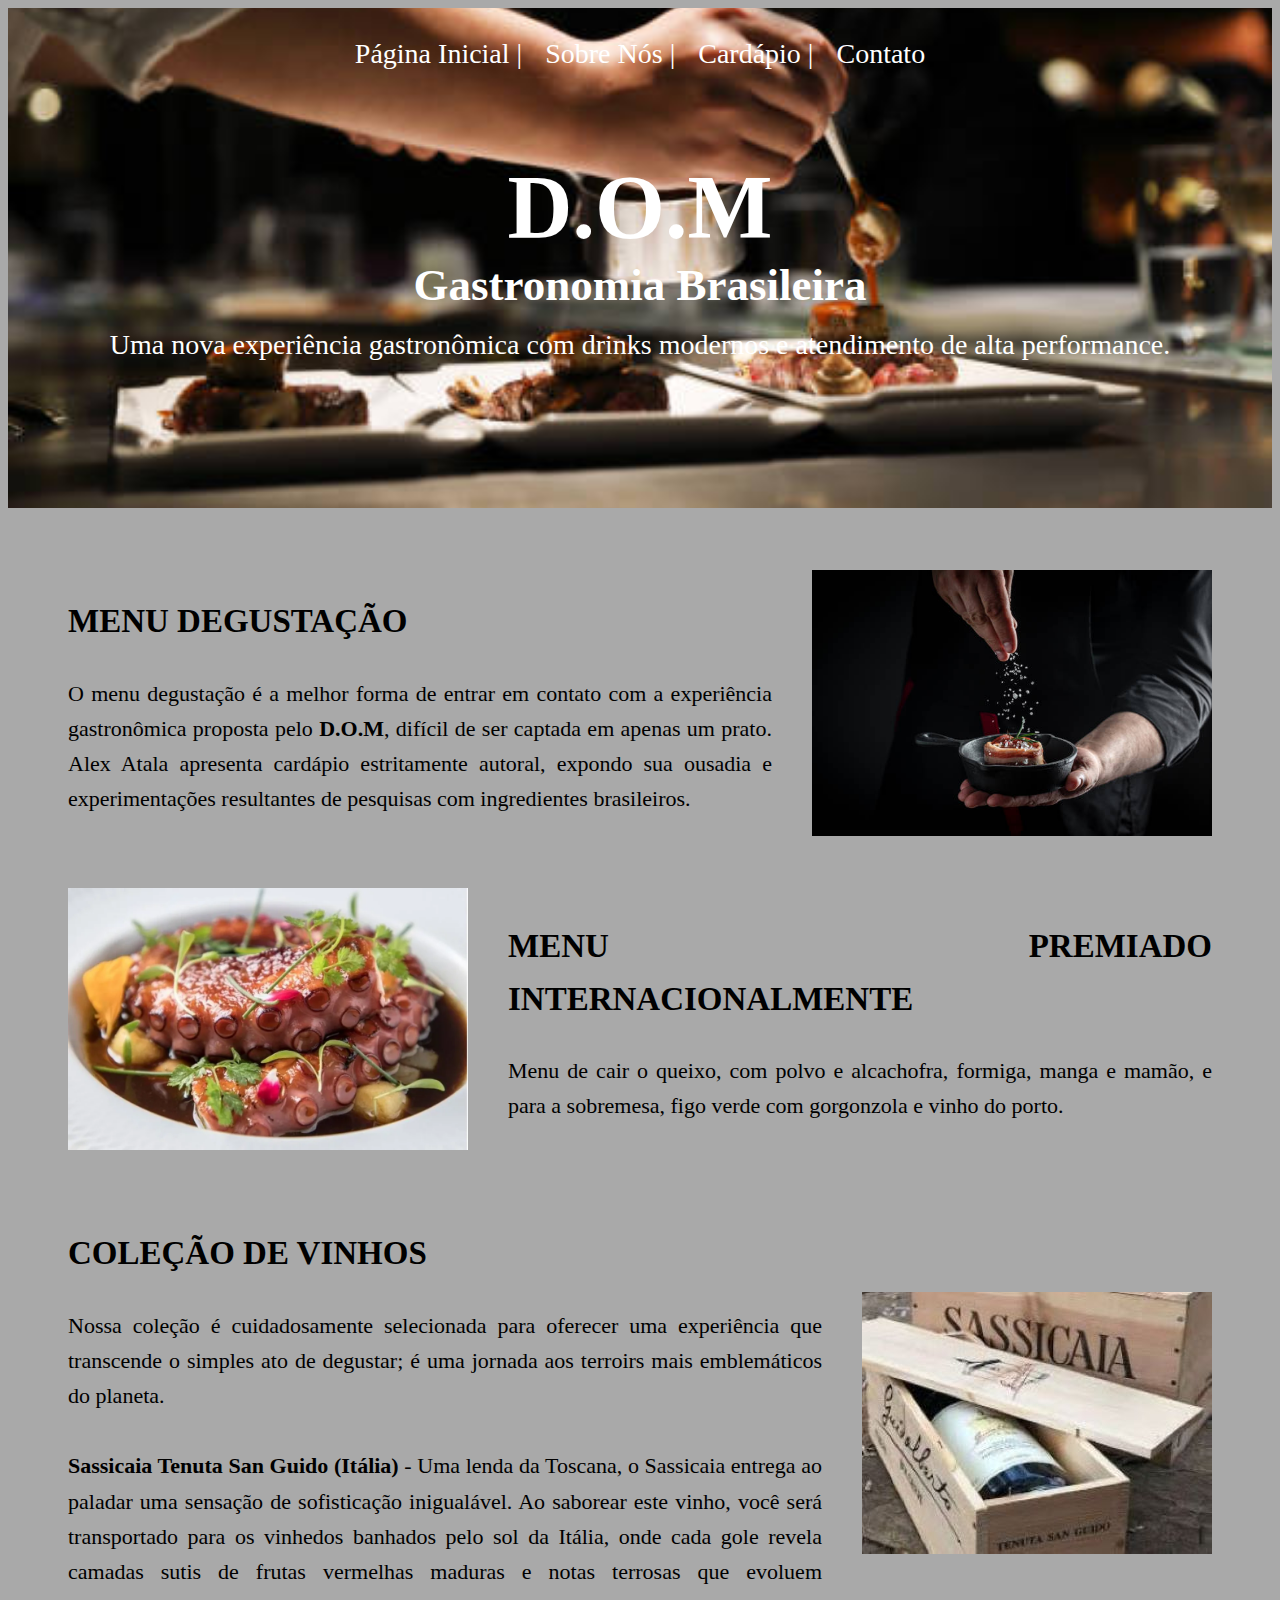
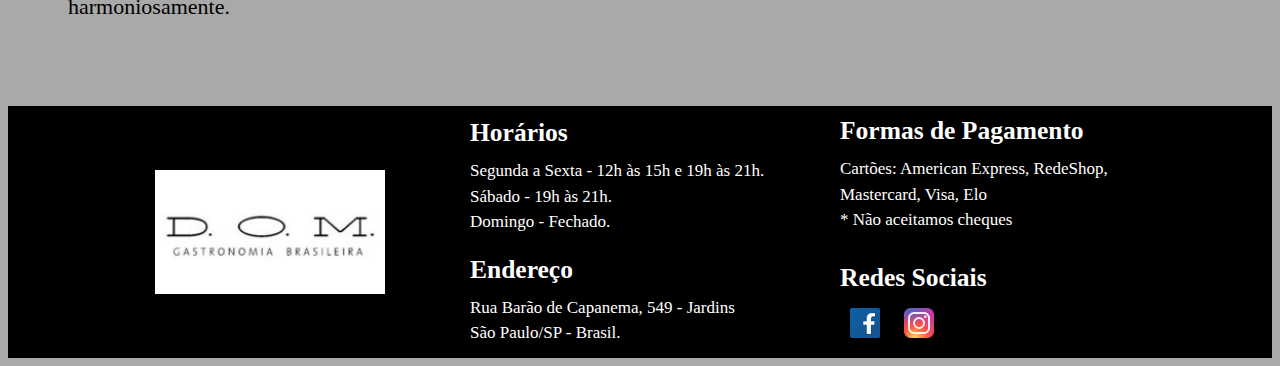
<file: index.html>
<!DOCTYPE html>
<html lang="en">
<head>
    <meta charset="UTF-8">
    <meta name="viewport" content="width=device-width, initial-scale=1.0">
    <link rel="stylesheet" href="./styles/styles.css">
    <title>Restaurante D.O.M</title>
</head>
<body>
    <header>
        <img src="./img/Imagem-Pagina-Inicial.jpg" alt="imagem inicial" title="imagem da página inicial contendo um dos pratos do chefe">
        <div class="texto">            
            <h1><strong>D.O.M</strong></h1>
            <h2>Gastronomia Brasileira</h2>
            <br>
            <p>Uma nova experiência gastronômica com drinks modernos e atendimento de alta performance.</p>
        </div>
        <nav class="menu">
            <a href="index.html">Página Inicial |</a>
            <a href="sobreNos.html">Sobre Nós |</a>
            <a href="cardapio.html">Cardápio |</a>
            <a href="contato.html">Contato</a>
        </nav>
    </header>
    <section class="menu-section">
        <div class="content-item">   
            <div class="text-content">
                <h2>MENU DEGUSTAÇÃO</h2>
                <p class="texto-pagina-inicial">
                    O menu degustação é a melhor forma de entrar em contato com a experiência gastronômica proposta pelo <strong>D.O.M</strong>,
                    difícil de ser captada em apenas um prato. Alex Atala apresenta cardápio estritamente autoral, expondo
                    sua ousadia e experimentações resultantes de pesquisas com ingredientes brasileiros.
                </p>
            </div>
            <img src="./img/Imagem-Menu-Degustacao.jpg" alt="imagem de um dos pratos do menu degustação" title="Medalão de carne envolvido no bacon">
        </div>
    
        <div class="content-item">
            <img src="./img/Imagem-Menu-Principal.webp" alt="imagem de um dos pratos principais" title="Prato de polvo e alcachofra">
            <div class="text-content">
                <h2>MENU PREMIADO INTERNACIONALMENTE</h2>
                <p class="texto-pagina-inicial">
                    Menu de cair o queixo, com polvo e alcachofra, formiga, manga e mamão, e para a sobremesa, figo verde
                    com gorgonzola e vinho do porto.
                </p>
            </div>
        </div>
        <div class="content-item">   
            <div class="text-content">
                <h2>COLEÇÃO DE VINHOS</h2>
                <p class="texto-pagina-inicial">
                    Nossa coleção é cuidadosamente selecionada para oferecer uma experiência que transcende o simples ato de degustar; 
                    é uma jornada aos terroirs mais emblemáticos do planeta. <br><br>
                    <strong>Sassicaia Tenuta San Guido (Itália)</strong> - Uma lenda da Toscana, o Sassicaia entrega ao paladar uma 
                    sensação de sofisticação inigualável. Ao saborear este vinho, você será transportado para os vinhedos banhados 
                    pelo sol da Itália, onde cada gole revela camadas sutis de frutas vermelhas maduras e notas terrosas que 
                    evoluem harmoniosamente.
                </p>
            </div>
            <img src="./img/Sassicaia Tenuta San Guido (Itália).jpg" alt="imagem de uma garrafa de vinho Sassicaia" title="Vinho italiano  Sassicaia">


        </div>
    </section>
    <footer>
        <div class="footer-container">
            <div class="footer-left">
                <img src="./img/Logomarca.jpg" alt="logomarca do restaurante" title="logomarca do D.O.M">       
            </div>
            <div class="footer-center">
                <h2><strong>Horários</strong></h2>
                    <p>Segunda a Sexta - 12h às 15h e 19h às 21h.<br>
                        Sábado - 19h às 21h.<br>
                        Domingo - Fechado.</p><br>

                <h2>Endereço</h2>
                    <p> Rua Barão de Capanema, 549 - Jardins <br>
                        São Paulo/SP - Brasil.</p>
            </div>
            <div class="footer-right">
                <h2>Formas de Pagamento</h2>
                    <p>Cartões: American Express, RedeShop, Mastercard, Visa, Elo <br>
                        * Não aceitamos cheques</p><br>

                <div class="social-media">
                    <h2>Redes Sociais</h2>
                    <a href="https://facebook.com/profile.php?id=126932500715837&_rdr" target="_blank">
                        <img src="./img/icons-facebook.png" alt="Facebook">
                    </a>
                    <a href="https://instagram.com/d.o.m.restaurante" target="_blank">
                        <img src="./img/icons-instagram.png" alt="Instagram">
                    </a>
                </div>
            </div>  
        </div>      
    </footer>      
</body>
</html>
</file>
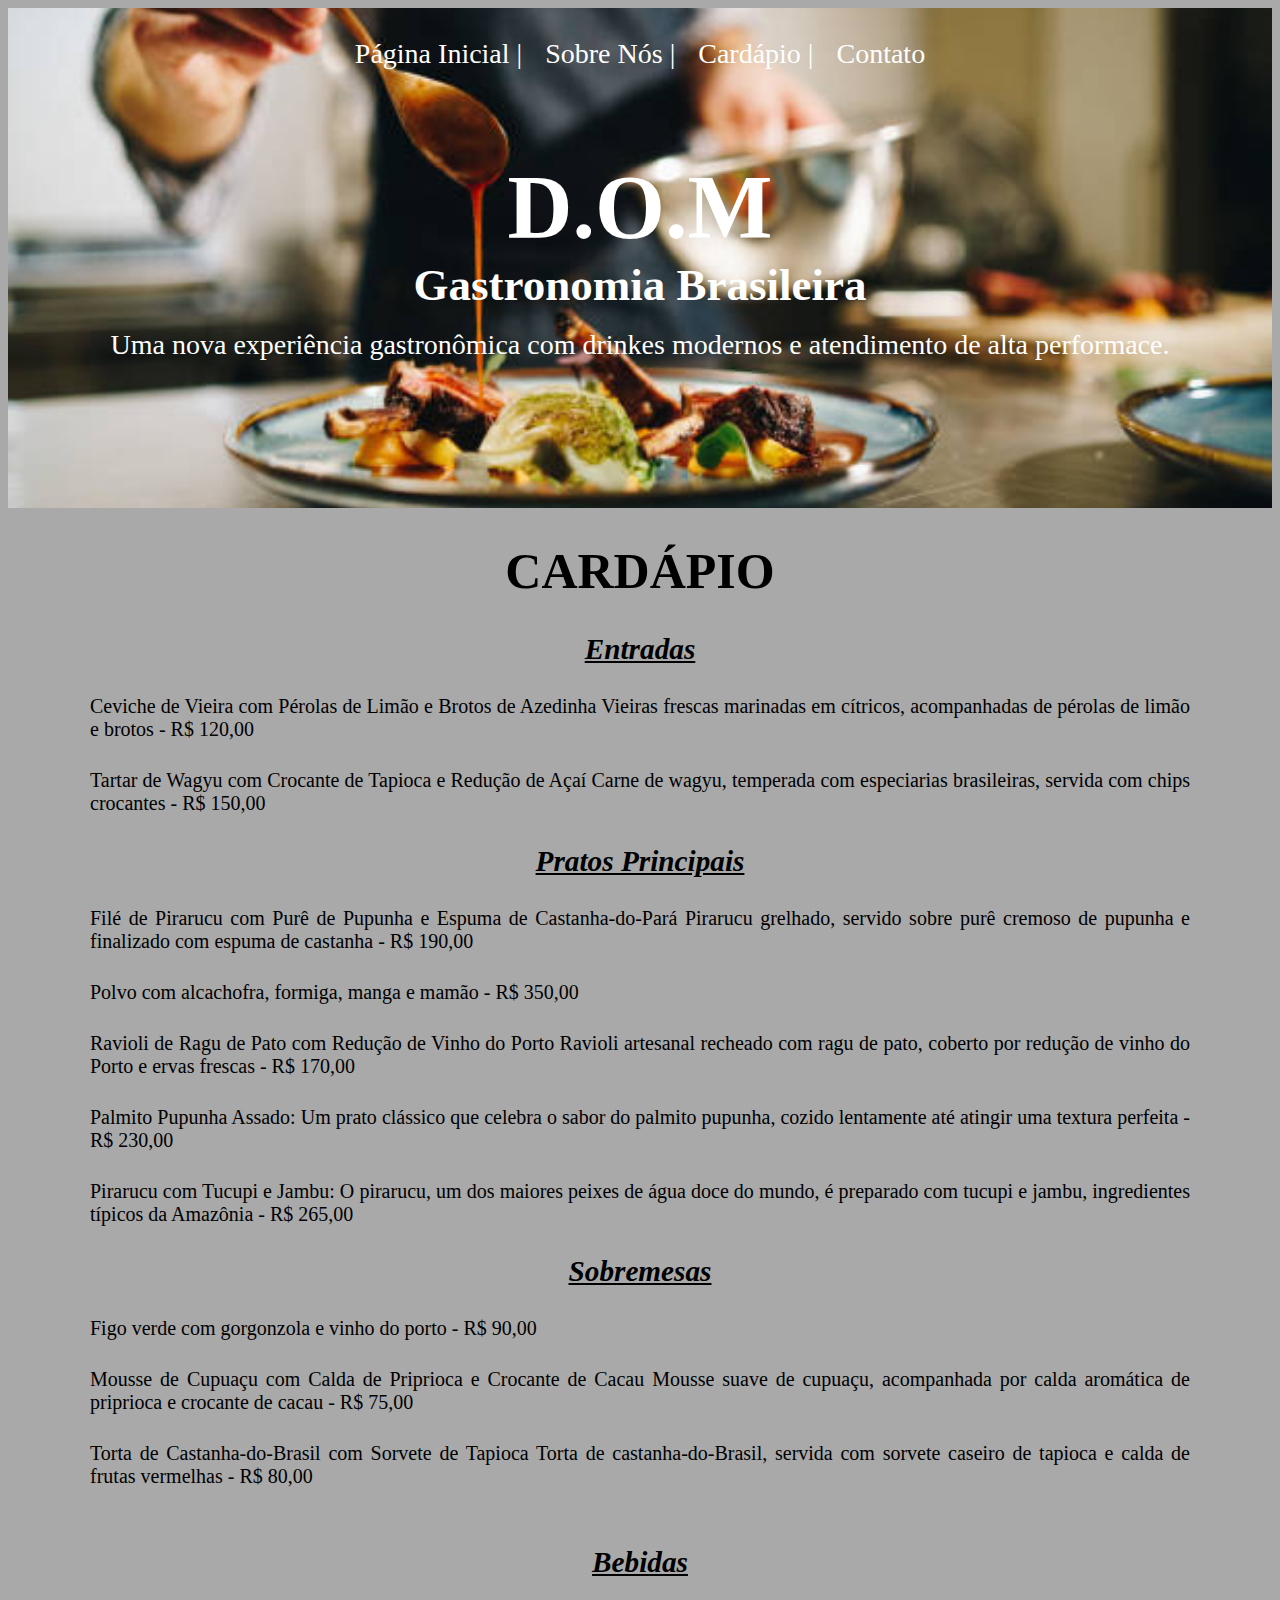
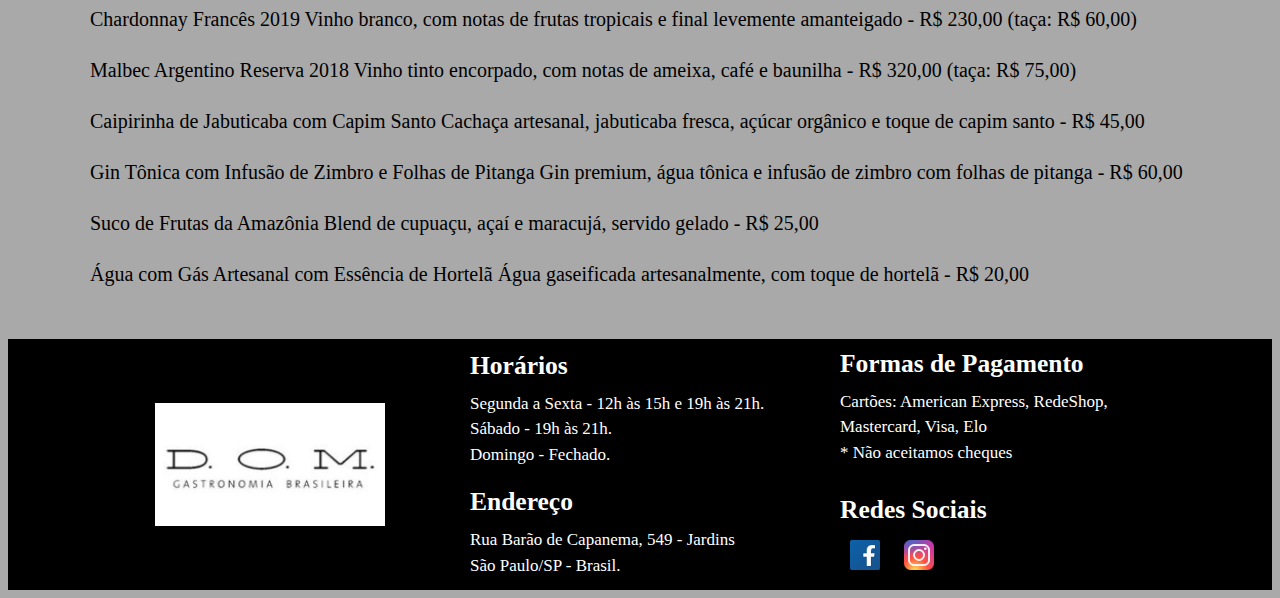
<file: cardapio.html>
<!DOCTYPE html>
<html lang="en">
<head>
    <meta charset="UTF-8">
    <meta name="viewport" content="width=device-width, initial-scale=1.0">
    <link rel="stylesheet" href="./styles/styles.css">
    <title>Document</title>
</head>
<body>
    <header>
        <img src="./img/Imagem-Pagina-Cardapio.jpg" alt="imagem inicial" title="imagem inicial página de cardápio">
        <div class="texto">            
            <h1><strong>D.O.M</strong></h1>
            <h2>Gastronomia Brasileira</h2>
            <br>
            <p>Uma nova experiência gastronômica com drinkes modernos e atendimento de alta performace.</p>
        </div>
        <nav class="menu">
            <a href="index.html">Página Inicial |</a>
            <a href="sobreNos.html">Sobre Nós |</a>
            <a href="cardapio.html">Cardápio |</a>
            <a href="contato.html">Contato</a>
        </nav>
    </header>
    <section class="texto-cardapio">
       <h1>CARDÁPIO</h1>
       <ul><li><h3><strong><em>Entradas</em></strong></h3></li></ul>
        <ol>
            <li>Ceviche de Vieira com Pérolas de Limão e Brotos de Azedinha
            Vieiras frescas marinadas em cítricos, acompanhadas de pérolas de limão e brotos - R$ 120,00</li><br>
            <li>Tartar de Wagyu com Crocante de Tapioca e Redução de Açaí
            Carne de wagyu, temperada com especiarias brasileiras, servida com chips crocantes - R$ 150,00</li>
        </ol>
        <ul><li><h3><strong><em>Pratos Principais</em></strong></h3></li></ul>
        <ol>
            <li>Filé de Pirarucu com Purê de Pupunha e Espuma de Castanha-do-Pará
                Pirarucu grelhado, servido sobre purê cremoso de pupunha e finalizado com espuma de castanha - R$ 190,00</li><br>
            <li>Polvo com alcachofra, formiga, manga e mamão - R$ 350,00</li><br>
            <li>Ravioli de Ragu de Pato com Redução de Vinho do Porto
                Ravioli artesanal recheado com ragu de pato, coberto por redução de vinho do Porto e ervas frescas - R$ 170,00</li><br>
            <li>Palmito Pupunha Assado: Um prato clássico que celebra o sabor do palmito pupunha, cozido lentamente até atingir uma textura perfeita - R$ 230,00</li><br>
            <li>Pirarucu com Tucupi e Jambu: O pirarucu, um dos maiores peixes de água doce do mundo, é preparado com tucupi e jambu, ingredientes típicos da Amazônia - R$ 265,00</li>    
        </ol>
        <ul><li><h3><strong><em>Sobremesas</em></strong></h3></li></ul>
        <ol>
            <li>Figo verde com gorgonzola e vinho do porto - R$ 90,00</li><br>
            <li>Mousse de Cupuaçu com Calda de Priprioca e Crocante de Cacau
                Mousse suave de cupuaçu, acompanhada por calda aromática de priprioca e crocante de cacau - R$ 75,00</li><br>
            <li>Torta de Castanha-do-Brasil com Sorvete de Tapioca
                Torta de castanha-do-Brasil, servida com sorvete caseiro de tapioca e calda de frutas vermelhas - R$ 80,00</li><br>    
        </ol>
        <ul><li><h3><strong><em>Bebidas</em></strong></h3></li></ul>
        <ol>
            <li>Chardonnay Francês 2019
                Vinho branco, com notas de frutas tropicais e final levemente amanteigado - R$ 230,00 (taça: R$ 60,00)</li><br>
            <li>Malbec Argentino Reserva 2018
                Vinho tinto encorpado, com notas de ameixa, café e baunilha - R$ 320,00 (taça: R$ 75,00)</li><br>
            <li>Caipirinha de Jabuticaba com Capim Santo
                Cachaça artesanal, jabuticaba fresca, açúcar orgânico e toque de capim santo - R$ 45,00</li><br>
            <li>Gin Tônica com Infusão de Zimbro e Folhas de Pitanga
                Gin premium, água tônica e infusão de zimbro com folhas de pitanga - R$ 60,00</li><br>
            <li>Suco de Frutas da Amazônia
                Blend de cupuaçu, açaí e maracujá, servido gelado - R$ 25,00</li><br>
            <li>Água com Gás Artesanal com Essência de Hortelã
                Água gaseificada artesanalmente, com toque de hortelã - R$ 20,00</li><br>        
        </ol>
    </section>

    <footer>
        <div class="footer-container">
            <div class="footer-left">
                <img src="./img/Logomarca.jpg" alt="logomarca do restaurante" title="logomarca do D.O.M">
               
            </div>
            <div class="footer-center">
                <h2><strong>Horários</strong></h2>
                    <p>Segunda a Sexta - 12h às 15h e 19h às 21h.<br>
                        Sábado - 19h às 21h.<br>
                        Domingo - Fechado.</p><br>

                <h2>Endereço</h2>
                    <p> Rua Barão de Capanema, 549 - Jardins <br>
                        São Paulo/SP - Brasil.</p>
            </div>
            <div class="footer-right">
                <h2>Formas de Pagamento</h2>
                    <p>Cartões: American Express, RedeShop, Mastercard, Visa, Elo <br>
                        * Não aceitamos cheques</p><br>

                <div class="social-media">
                    <h2>Redes Sociais</h2>
                    <a href="https://facebook.com/profile.php?id=126932500715837&_rdr" target="_blank">
                        <img src="./img/icons-facebook.png" alt="Facebook">
                    </a>
                    <a href="https://instagram.com/d.o.m.restaurante" target="_blank">
                        <img src="./img/icons-instagram.png" alt="Instagram">
                    </a>
                </div>
            </div>  
        </div>      
    </footer> 
</body>
</html>
</file>
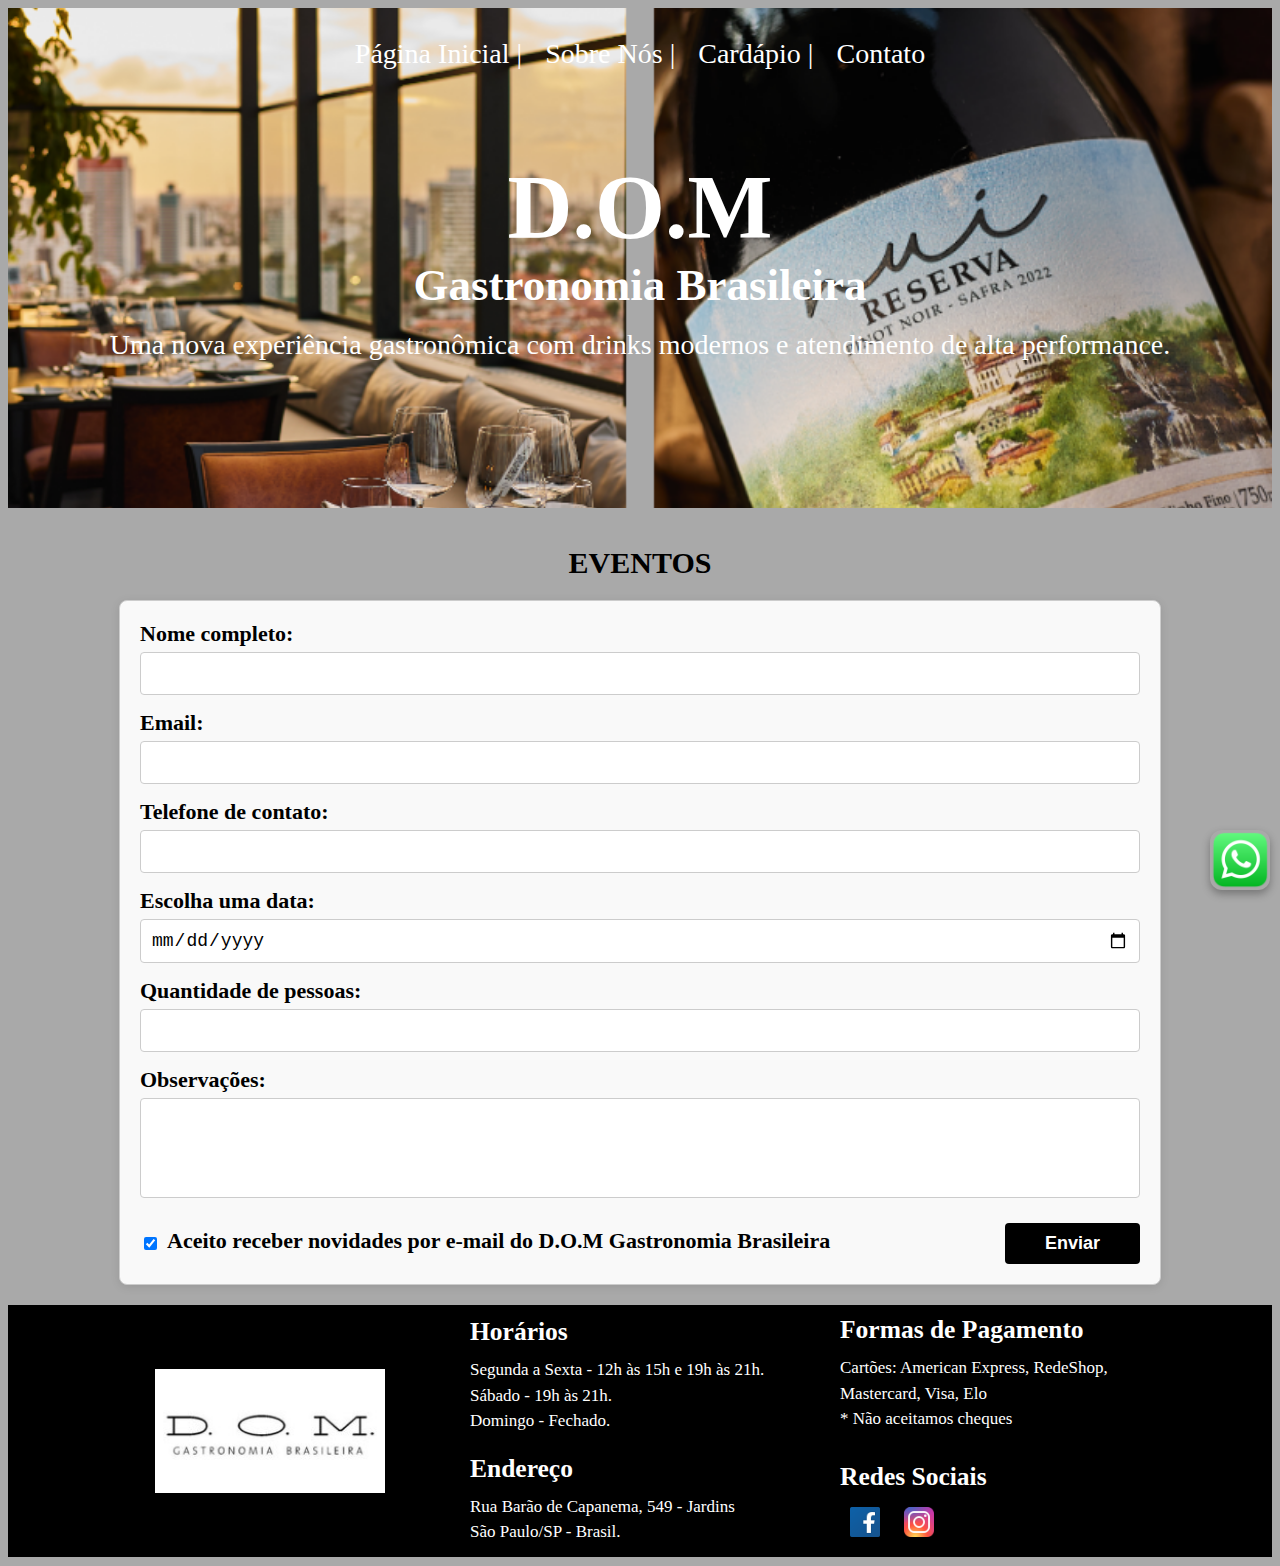
<file: contato.html>
<!DOCTYPE html>
<html lang="en">
<head>
    <meta charset="UTF-8">
    <meta name="viewport" content="width=device-width, initial-scale=1.0">
    <link rel="stylesheet" href="./styles/styles.css">
    <title>Contato - Restaurante D.O.M</title>
</head>
<body>
    <header>
        <img src="./img/Imagem-Pagina-Contato.jpg" alt="imagem inicial" title="imagem inicial página de contato">
        <div class="texto">            
            <h1><strong>D.O.M</strong></h1>
            <h2>Gastronomia Brasileira</h2>
            <br>
            <p>Uma nova experiência gastronômica com drinks modernos e atendimento de alta performance.</p>
        </div>
        <nav class="menu">
            <a href="index.html">Página Inicial |</a>
            <a href="sobreNos.html">Sobre Nós |</a>
            <a href="cardapio.html">Cardápio |</a>
            <a href="contato.html">Contato</a>
        </nav>
    </header>
    <br> 
    <h1 class="form-h1">EVENTOS</h1>
    <form action="">
        <label for="nome">Nome completo:</label>
        <input type="text" id="nome" name="nome">
        <br>
        <label for="email">Email:</label>
        <input type="text" id="email" name="email">
        <label for="telefone">Telefone de contato:</label>
        <input type="text" id="telefone" name="telefone">
        <br>
        <label for="date">Escolha uma data:</label>
        <input type="date" id="date" name="date">
        <label for="qtd-pessoas">Quantidade de pessoas:</label>
        <input type="text" id="qtd-pessoas" name="qtd-pessoas">
        <br>
        <label for="observacoes">Observações:</label>
        <input type="text" id="observacoes" name="observacoes">
        <br>
        
        <div class="checkbox-button-container">
        <input type="checkbox" id="checkbox" name="checkbox" checked>
        <label for="checkbox">Aceito receber novidades por e-mail do D.O.M Gastronomia Brasileira</label>
        <button type="submit">Enviar</button> 
        </div>
        <a href="https://wa.me/5583998022155" class="whatsapp-button" target="_blank" aria-label="Contact us on WhatsApp">
            <img src="./img/icons-whatsaap.png" alt="WhatsApp">
        </a>
    </form>    
    <footer>
        <div class="footer-container">
            <div class="footer-left">
                <img src="./img/Logomarca.jpg" alt="logomarca do restaurante" title="logomarca do D.O.M">
               
            </div>
            <div class="footer-center">
                <h2><strong>Horários</strong></h2>
                    <p>Segunda a Sexta - 12h às 15h e 19h às 21h.<br>
                        Sábado - 19h às 21h.<br>
                        Domingo - Fechado.</p><br>

                <h2>Endereço</h2>
                    <p> Rua Barão de Capanema, 549 - Jardins <br>
                        São Paulo/SP - Brasil.</p>
            </div>
            <div class="footer-right">
                <h2>Formas de Pagamento</h2>
                    <p>Cartões: American Express, RedeShop, Mastercard, Visa, Elo <br>
                        * Não aceitamos cheques</p><br>

                <div class="social-media">
                    <h2>Redes Sociais</h2>
                    <a href="https://facebook.com/profile.php?id=126932500715837&_rdr" target="_blank">
                        <img src="./img/icons-facebook.png" alt="Facebook">
                    </a>
                    <a href="https://instagram.com/d.o.m.restaurante" target="_blank">
                        <img src="./img/icons-instagram.png" alt="Instagram">
                    </a>
                </div>
            </div>  
        </div>      
    </footer>      
</body>
</html>
</file>
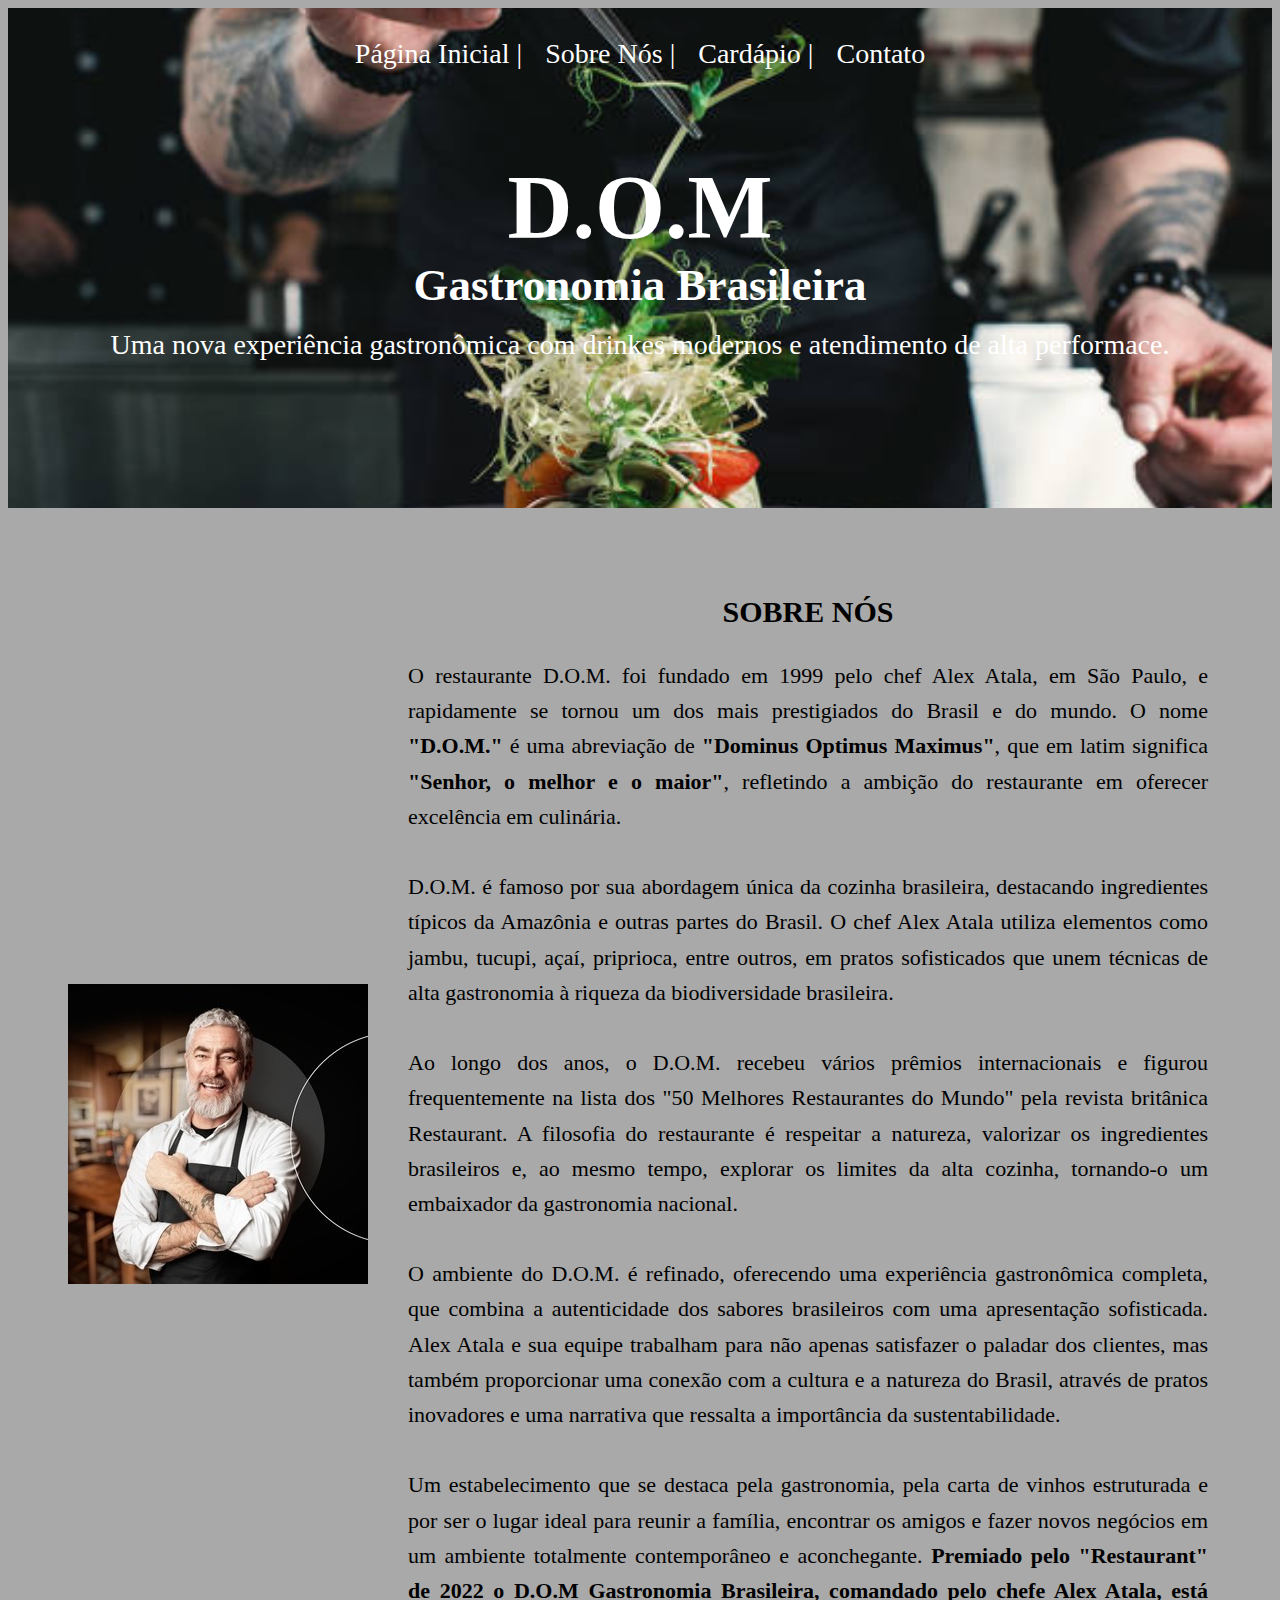
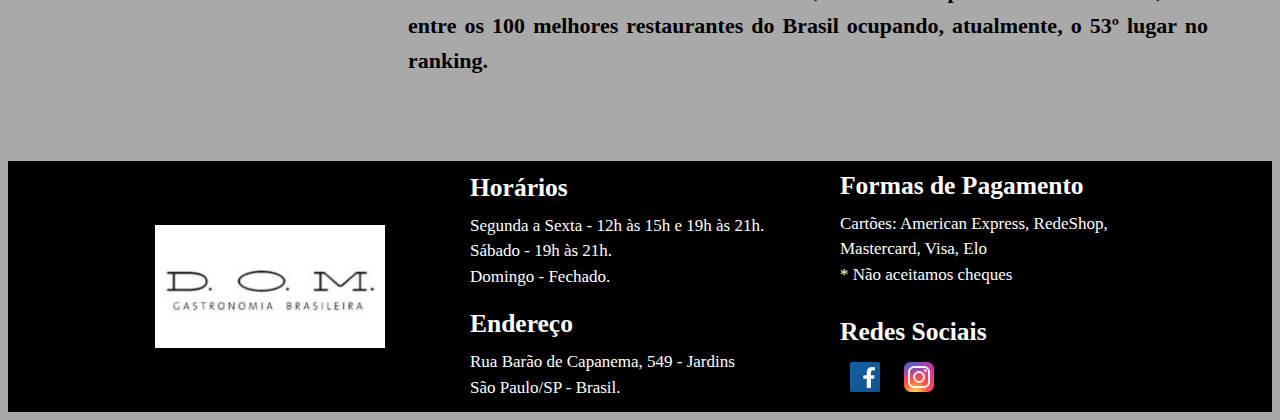
<file: sobreNos.html>
<!DOCTYPE html>
<html lang="en">
<head>
    <meta charset="UTF-8">
    <meta name="viewport" content="width=device-width, initial-scale=1.0">
    <link rel="stylesheet" href="./styles/styles.css">
    <title>Sobre Nós</title>
</head>
<body>
    <header>
        <img src="./img/Imagem-Pagina-sobreNos.jpg" alt="imagem inicial" title="imagem inicial da página sobre nós, contendo uma salada do chefe">
        <div class="texto">            
            <h1><strong>D.O.M</strong></h1>
            <h2>Gastronomia Brasileira</h2>
            <br>
            <p>Uma nova experiência gastronômica com drinkes modernos e atendimento de alta performace.</p>
        </div>
        <nav class="menu">
            <a href="index.html">Página Inicial |</a>
            <a href="sobreNos.html">Sobre Nós |</a>
            <a href="cardapio.html">Cardápio |</a>
            <a href="contato.html">Contato</a>
        </nav>
    </header>
    <section class="menu-section"> 
        <div class="content-item">
            <img src="./img/Alex-Atala.jpg" alt="imagem do chefe" title="Alex Atala - Fundador do D.O.M e Chefe de Cozinha">
            <div class="text-content">
                <h1>SOBRE NÓS</h1>
                <p class="texto-sobreNos">O restaurante D.O.M. foi fundado em 1999 pelo chef Alex Atala, em São Paulo, 
                    e rapidamente se tornou um dos mais prestigiados do Brasil e do mundo. O nome <strong>"D.O.M."</strong> é uma abreviação 
                    de <strong>"Dominus Optimus Maximus"</strong>, que em latim significa <strong>"Senhor, o melhor e o maior"</strong>, refletindo a ambição 
                    do restaurante em oferecer excelência em culinária. <br><br>

                    D.O.M. é famoso por sua abordagem única da cozinha brasileira, destacando ingredientes típicos da Amazônia 
                    e outras partes do Brasil. O chef Alex Atala utiliza elementos como jambu, tucupi, açaí, priprioca, entre 
                    outros, em pratos sofisticados que unem técnicas de alta gastronomia à riqueza da biodiversidade brasileira. <br><br>
                    
                    Ao longo dos anos, o D.O.M. recebeu vários prêmios internacionais e figurou frequentemente na lista dos
                    "50 Melhores Restaurantes do Mundo" pela revista britânica Restaurant. A filosofia do restaurante é respeitar 
                    a natureza, valorizar os ingredientes brasileiros e, ao mesmo tempo, explorar os limites da alta cozinha, 
                    tornando-o um embaixador da gastronomia nacional. <br><br>
                    
                    O ambiente do D.O.M. é refinado, oferecendo uma experiência gastronômica completa, que combina a autenticidade 
                    dos sabores brasileiros com uma apresentação sofisticada. Alex Atala e sua equipe trabalham para não apenas 
                    satisfazer o paladar dos clientes, mas também proporcionar uma conexão com a cultura e a natureza do Brasil, 
                    através de pratos inovadores e uma narrativa que ressalta a importância da sustentabilidade. <br><br>
                                
                    Um estabelecimento que se destaca pela gastronomia, pela carta de vinhos estruturada 
                    e por ser o lugar ideal para reunir a família, encontrar os amigos e fazer novos negócios 
                    em um ambiente totalmente contemporâneo e aconchegante. <strong>Premiado pelo "Restaurant" de 2022 o 
                    D.O.M Gastronomia Brasileira, comandado pelo chefe Alex Atala, está entre os 100 melhores 
                    restaurantes do Brasil ocupando, atualmente, o 53º lugar no ranking.</strong></p>
            </div>
        </div> 
    </section>
    <footer>
        <div class="footer-container">
            <div class="footer-left">
                <img src="./img/Logomarca.jpg" alt="logomarca do restaurante" title="logomarca do D.O.M">
               
            </div>
            <div class="footer-center">
                <h2><strong>Horários</strong></h2>
                    <p>Segunda a Sexta - 12h às 15h e 19h às 21h.<br>
                        Sábado - 19h às 21h.<br>
                        Domingo - Fechado.</p><br>

                <h2>Endereço</h2>
                    <p> Rua Barão de Capanema, 549 - Jardins <br>
                        São Paulo/SP - Brasil.</p>
            </div>
            <div class="footer-right">
                <h2>Formas de Pagamento</h2>
                    <p>Cartões: American Express, RedeShop, Mastercard, Visa, Elo <br>
                        * Não aceitamos cheques</p><br>

                <div class="social-media">
                    <h2>Redes Sociais</h2>
                    <a href="https://facebook.com/profile.php?id=126932500715837&_rdr" target="_blank">
                        <img src="./img/icons-facebook.png" alt="Facebook">
                    </a>
                    <a href="https://instagram.com/d.o.m.restaurante" target="_blank">
                        <img src="./img/icons-instagram.png" alt="Instagram">
                    </a>
                </div>
            </div>            
        </div>      
    </footer>        
</body>
</html>
</file>
<file: styles/styles.css>
body {
  background-color: darkgray;
}

header {
  position: relative;
  width: 100%;
  height: 500px;
  overflow: hidden;
}

header img,
.texto {
  position: absolute;
  top: 0;
  left: 0;
  width: 100%;
  height: 100%;
}

header img {
  object-fit: cover;
  z-index: 1;
}

header > p,
.texto {
  z-index: 2;
}

.texto {
  display: flex;
  flex-direction: column;
  justify-content: center;
  align-items: center;
  text-align: center;
}

.texto h1,
.texto h2,
.texto p {
  color: white;
  margin: 0 10px;
}

.texto h1 {
  font-size: 90px;
}

.texto h2 {
  font-size: 45px;
}

.texto p {
  font-size: 28px;
}

.menu {
  display: flex;
  gap: 15px;
  font-size: 28px;
  margin-top: 15px;
  padding: 10px;
  position: relative;
  justify-content: center;
  z-index: 3;
}

.menu a {
  text-decoration: none;
  color: #ffffff;
  padding: 5px 4px;
  border-radius: 5px;
  transition: background-color 0.3s, color 0.3s;
}

.menu a:hover {
  color: orangered;
  background-color: rgba(255, 255, 255, 0.2);
  font-weight: bold;
}

.menu-section {
  display: flex;
  flex-direction: column;
  gap: 50px;
  margin: 60px;
}

.content-item {
  display: flex;
  align-items: center;
  gap: 40px;
}

.content-item img {
  max-width: 400px;
  height: auto;
}

.text-content,
.texto-sobreNos {
  max-width: 800px;
  line-height: 1.6;
  text-align: justify;
  font-size: 22px;
}

.text-content h1 {
  text-align: center;
  font-size: 30px;
}

.whatsapp-button {
  position: fixed;
  bottom: 10px;
  right: 10px;
  width: 60px;
  height: 60px;
  z-index: 900;
}

.whatsapp-button img {
  width: 100%;
  height: auto;
  border-radius: 20%;
  box-shadow: 0 4px 8px rgba(0, 0, 0, 0.3);
  transition: transform 0.3s ease;
}

.whatsapp-button img:hover {
  transform: scale(1.1);
}

.texto-cardapio {
  text-align: center; /* Centraliza todo o conteúdo dentro da seção */
  font-size: 25px;
}

.texto-cardapio h1 {
  text-align: center; /* Centraliza o título */
}

.texto-cardapio ul, 
.texto-cardapio ol {
  list-style-type: none; /* Remove marcadores das listas, se desejado */
  padding: 0; /* Remove espaçamento interno */
}

.texto-cardapio ol li {
  text-align: justify; /* Justifica o texto dos itens da lista */
  font-size: 20px; /* Ajuste o valor conforme desejado */
  max-width: 1100px; /* Largura máxima dos itens da lista */
  margin: 0 auto; /* Centraliza cada item */
}

.texto-cardapio h3 {
  text-decoration: underline; /* Adiciona sublinhado ao texto */
}

/* styles/styles.css */
.form-h1 {
  text-align: center; /* Centraliza todo o conteúdo dentro da seção */
  font-size: 30px;
  font-weight: bold;

}
/* Estilizando o formulário */
form {
  max-width: 1000px; /* Largura máxima do formulário */
  margin: 20px auto; /* Centraliza o formulário na página */
  padding: 20px; /* Espaçamento interno */
  border: 1px solid #ccc; /* Borda do formulário */
  border-radius: 8px; /* Bordas arredondadas */
  background-color: #f9f9f9; /* Cor de fundo do formulário */
  box-shadow: 0 2px 10px rgba(0, 0, 0, 0.1); /* Sombra */
}

label {
  display: block; /* Faz o label ocupar toda a largura */
  margin-bottom: 5px; /* Espaçamento abaixo do label */
  font-weight: bold; /* Negrito para os labels */
  font-size: 22px;
}

input[type="text"],
input[type="date"] {
  width: 100%; /* Largura total */
  padding: 10px; /* Espaçamento interno */
  margin-bottom: 15px; /* Espaçamento abaixo dos campos */
  border: 1px solid #ccc; /* Borda dos campos de entrada */
  border-radius: 4px; /* Bordas arredondadas dos campos */
  box-sizing: border-box; /* Inclui o padding e a borda na largura total */
  font-size: 18px;
}

input[type="checkbox"] {
  margin-right: 5px; /* Espaçamento à direita do checkbox */
}

.checkbox-button-container {
  display: flex; /* Define o layout flexível */
  align-items: center; /* Alinha verticalmente ao centro */
  gap: 5px; /* Espaçamento horizontal entre os elementos */
  margin-top: 10px; /* Espaçamento superior opcional */
}

.checkbox-button-container button {
  margin-left: auto; /* Empurra o botão para a direita */
  background-color: #000; /* Cor de fundo do botão */
  color: white; /* Cor do texto do botão */
  padding: 10px 40px; /* Espaçamento interno do botão */
  border: none; /* Remove a borda padrão */
  border-radius: 4px; /* Bordas arredondadas do botão */
  cursor: pointer; /* Cursor de mão ao passar sobre o botão */
  transition: background-color 0.3s; /* Transição suave para a cor de fundo */
  font-size: 18px;
  font-weight: bold;
}

button:hover {
  background-color:blue; /* Cor de fundo ao passar o mouse */
}

/* Estilizando o texto de observações */
#observacoes {
  height: 100px; /* Altura para o campo de observações */
  resize: vertical; /* Permite redimensionar verticalmente */
}

footer {
  background-color: #000000;
  color: #fff;  
  text-align: center;
  font-size: 17px;
}

.contato{
  background-color:#000000;
}

.footer-container {
  display: flex; /* Define o layout flexível para o container do rodapé */
  justify-content: space-between; /* Distribui o espaço igualmente entre os elementos filhos do container */
  align-items: center; /* Alinha os elementos filhos verticalmente ao centro */
  max-width: 1100px; /* Define uma largura máxima de 1300 pixels para o container */
  margin: 0 auto; /* Centraliza o container horizontalmente */
  flex-wrap: wrap; /* Permite que os elementos filhos sejam quebrados em múltiplas linhas, se necessário */
  gap: 10px; /* Adiciona um espaçamento de 10 pixels entre as divs */
}

.footer-left, .footer-center, .footer-right {
  flex: 1; /* Define que cada seção ocupa uma parte igual do espaço disponível */
  margin: 0; /* Remove qualquer margem padrão */
  padding: 10px; /* Adiciona um preenchimento de 10 pixels para dar um pequeno espaço interno */
  text-align: center; /* Centraliza o conteúdo textualmente */
}

.footer-left img {
  margin: 0 auto; /* Centraliza a imagem horizontalmente */
  display: block; /* Define o tipo de exibição como bloco, para ocupar toda a linha */
  width: 230px; /* Define a largura da imagem para ocupar menos espaço */
  height: auto; /* Ajusta a altura proporcionalmente */
}

.social-media {
  margin-top: 10px; /* Adiciona uma margem acima dos ícones de redes sociais */
}

.social-media a {
  margin: 0 5px; /* Adiciona uma margem horizontal entre os links de redes sociais */
  display: inline-block; /* Exibe os links em linha, mas permite definir largura e altura */
}

.social-media a img {
  width: 40px; /* Define a largura da imagem dos ícones de redes sociais para um tamanho menor */
  height: 40px; /* Define a altura dos ícones para um tamanho menor */
}

.footer-right, .footer-center {
  text-align: left; /* Alinha o texto à esquerda */
}

.footer-right h2, .footer-center h2 {
  margin-top: 0; /* Remove a margem superior dos títulos */
  margin-bottom: 10px; /* Define uma margem inferior para os títulos */
}

.footer-right p, .footer-center p {
  margin: 0; /* Remove a margem dos parágrafos */
  line-height: 1.5; /* Define o espaçamento entre linhas para melhorar a legibilidade */
}

@media (max-width: 768px) {
  .footer-container {
    flex-direction: column; /* Altera o layout para coluna em telas pequenas */
    align-items: center; /* Centraliza os itens do container */
    text-align: center; /* Centraliza o texto dentro do container */
  }

  .footer-right, .footer-center {
    padding-left: 0; /* Remove o preenchimento à esquerda em telas pequenas */
    margin-top: 10px; /* Adiciona uma margem superior para separar as seções */
  }
}
</file>
